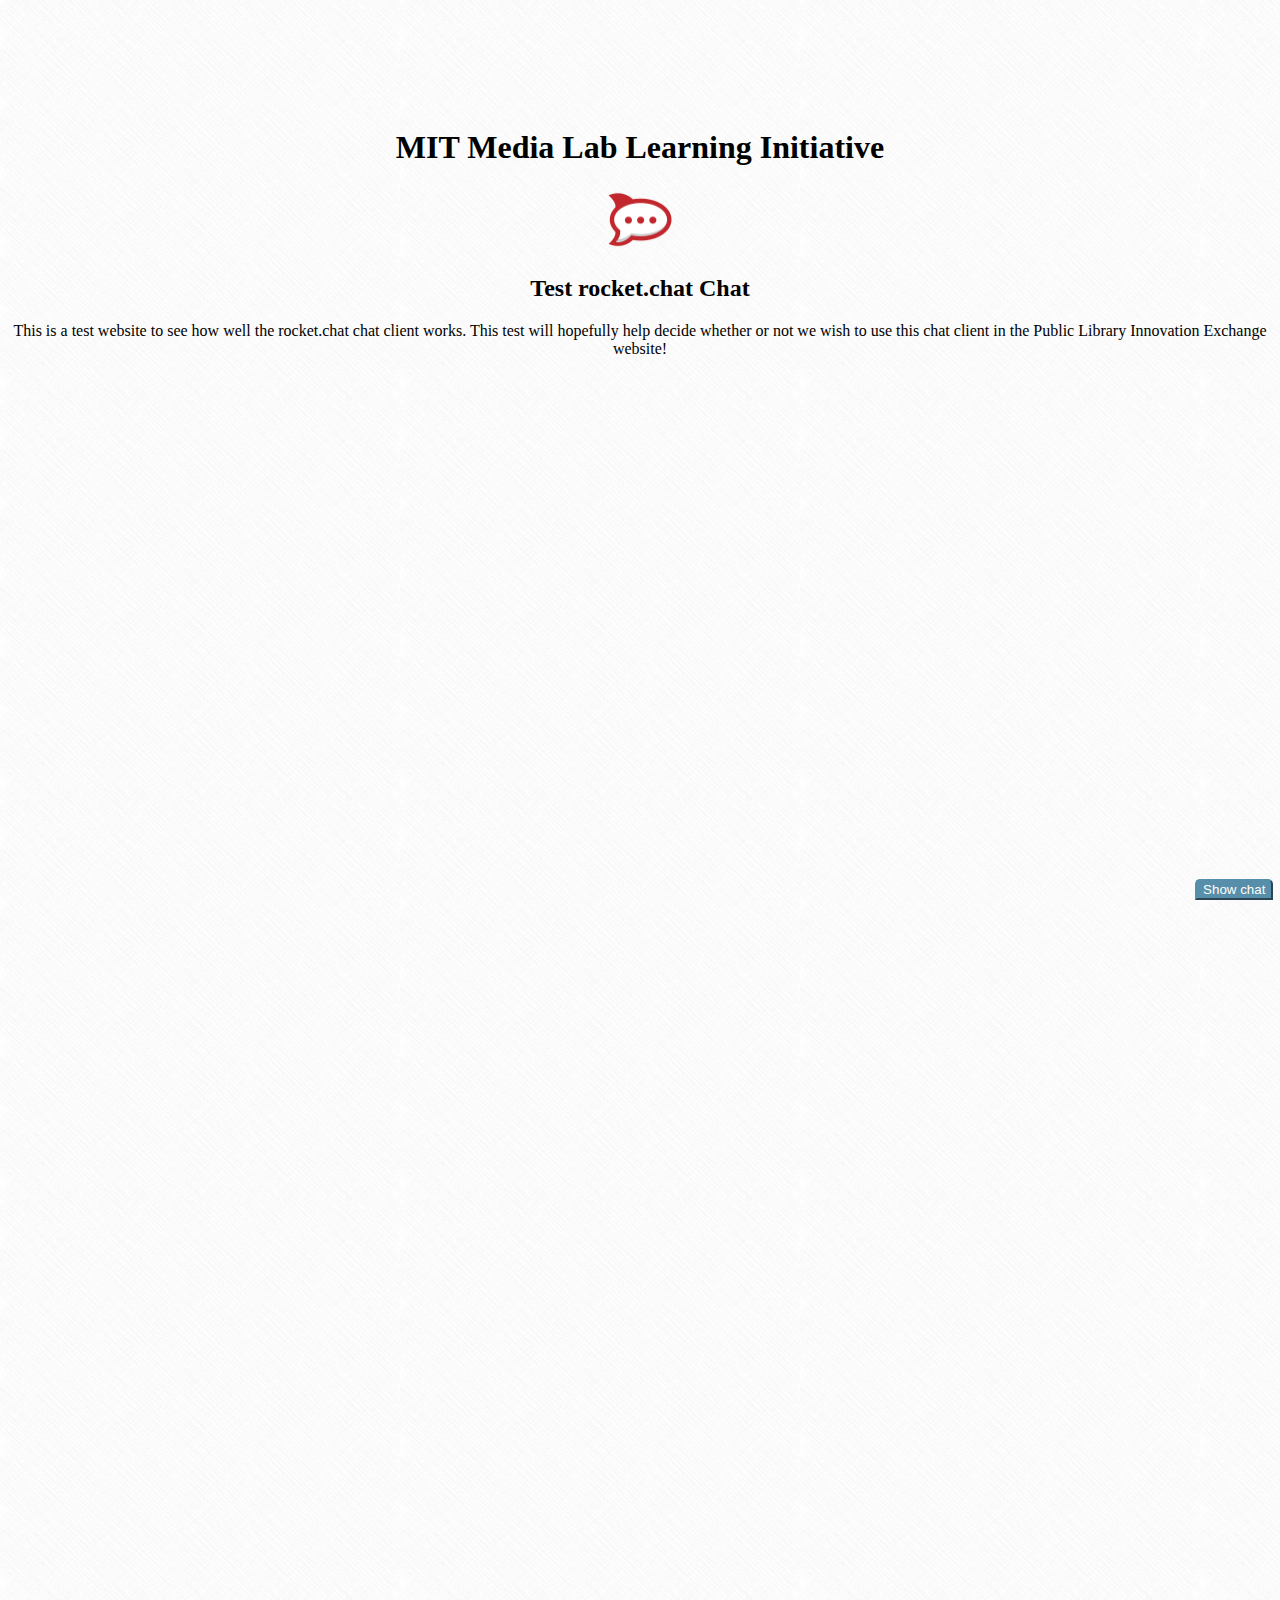
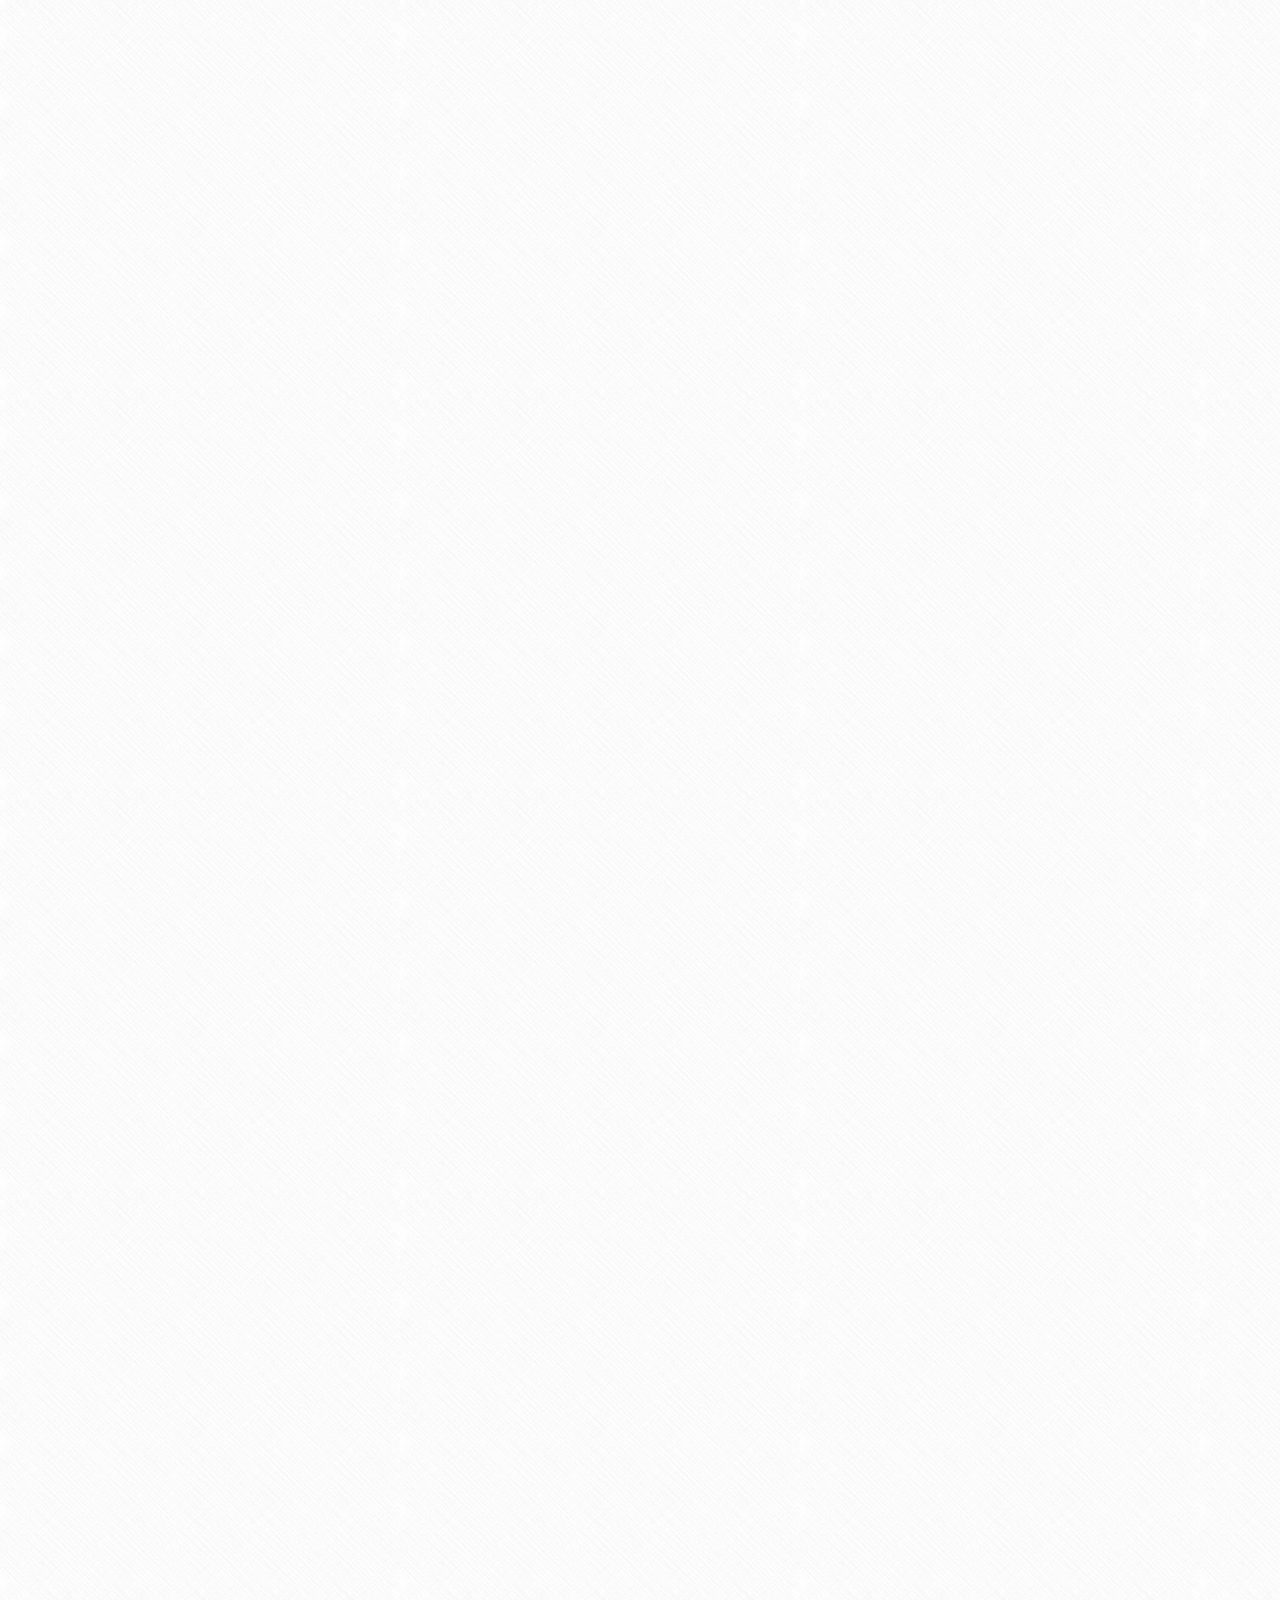
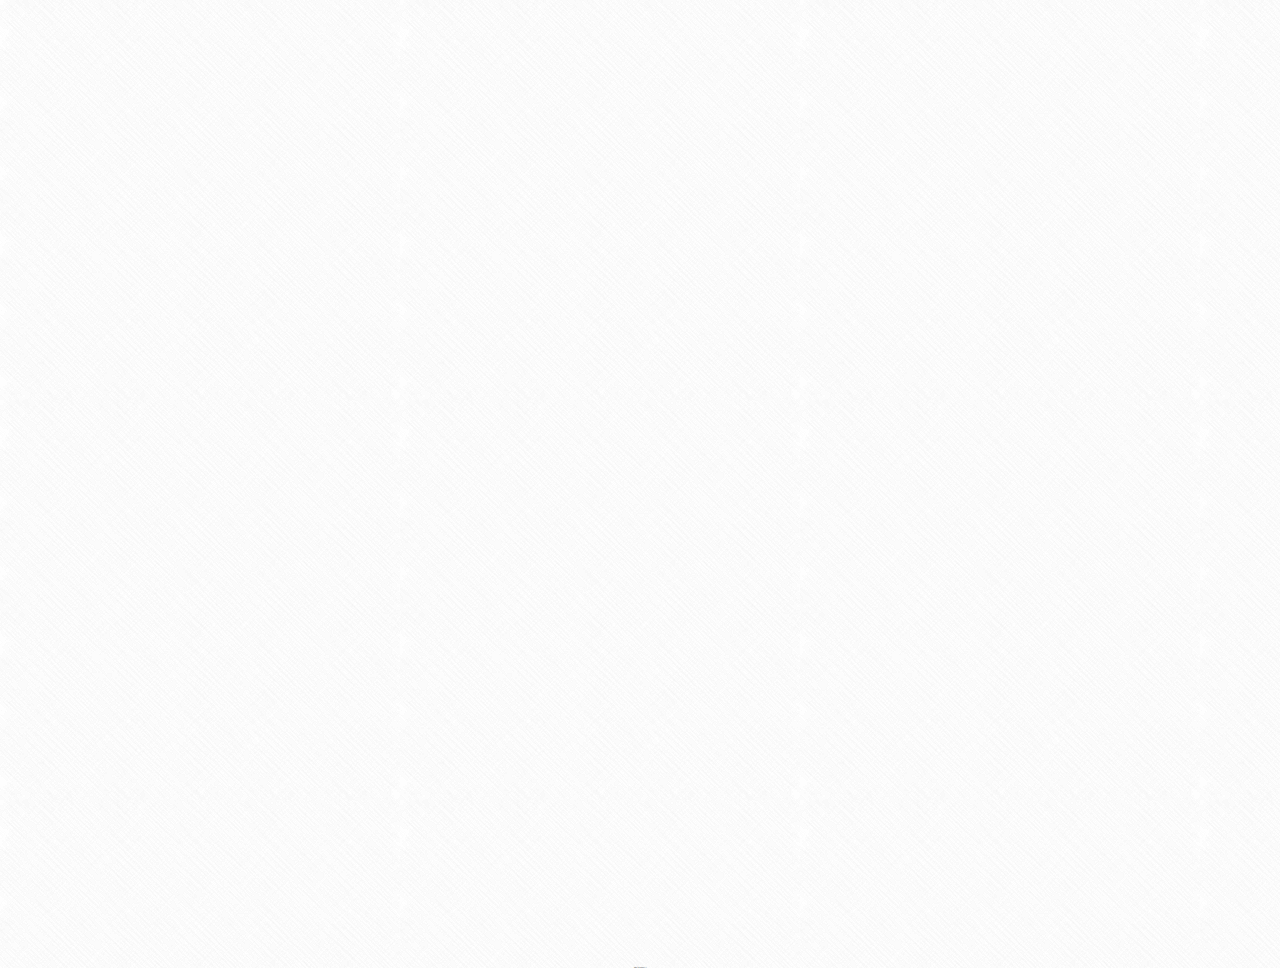
<file: index.html>
<!DOCTYPE html>
<html lang="en">
  <meta charset="utf-8">
  <head>
    <link rel = "stylesheet" type = "text/css" href = "style.css">
    <script src = "scripts.js"></script>
  </head>
  <body>
  <div class = "info-text-no-chat">
    <h1 id = 'title'> MIT Media Lab Learning Initiative </h1>
    <img src = "rocketchat.png" id = "logo">
    <h2 id = "heading"> Test rocket.chat Chat </h2> 
    <p>
    This is a test website to see how well the rocket.chat chat client works. This test will hopefully help decide whether or not we wish to use this chat client in the Public Library Innovation Exchange website!
    </p>
  </div>
  <div id = "rocket" class = "hidden">
    <iframe src = "https://demo.rocket.chat/channel/learning-initiative-testing?layout=embedded" id = "chat"></iframe> <!-- ?layout=embedded leads to simpler view, doing this for now.-->
  </div>
  <input type = "button" class = "button-hidden-chat" id = "rocket-chat-button" onclick = "unhide(this, 'rocket');" value = "Show chat">
  <p id = "secret">
  Just for scroll :)
  </p>
  </body>
</html>
</file>
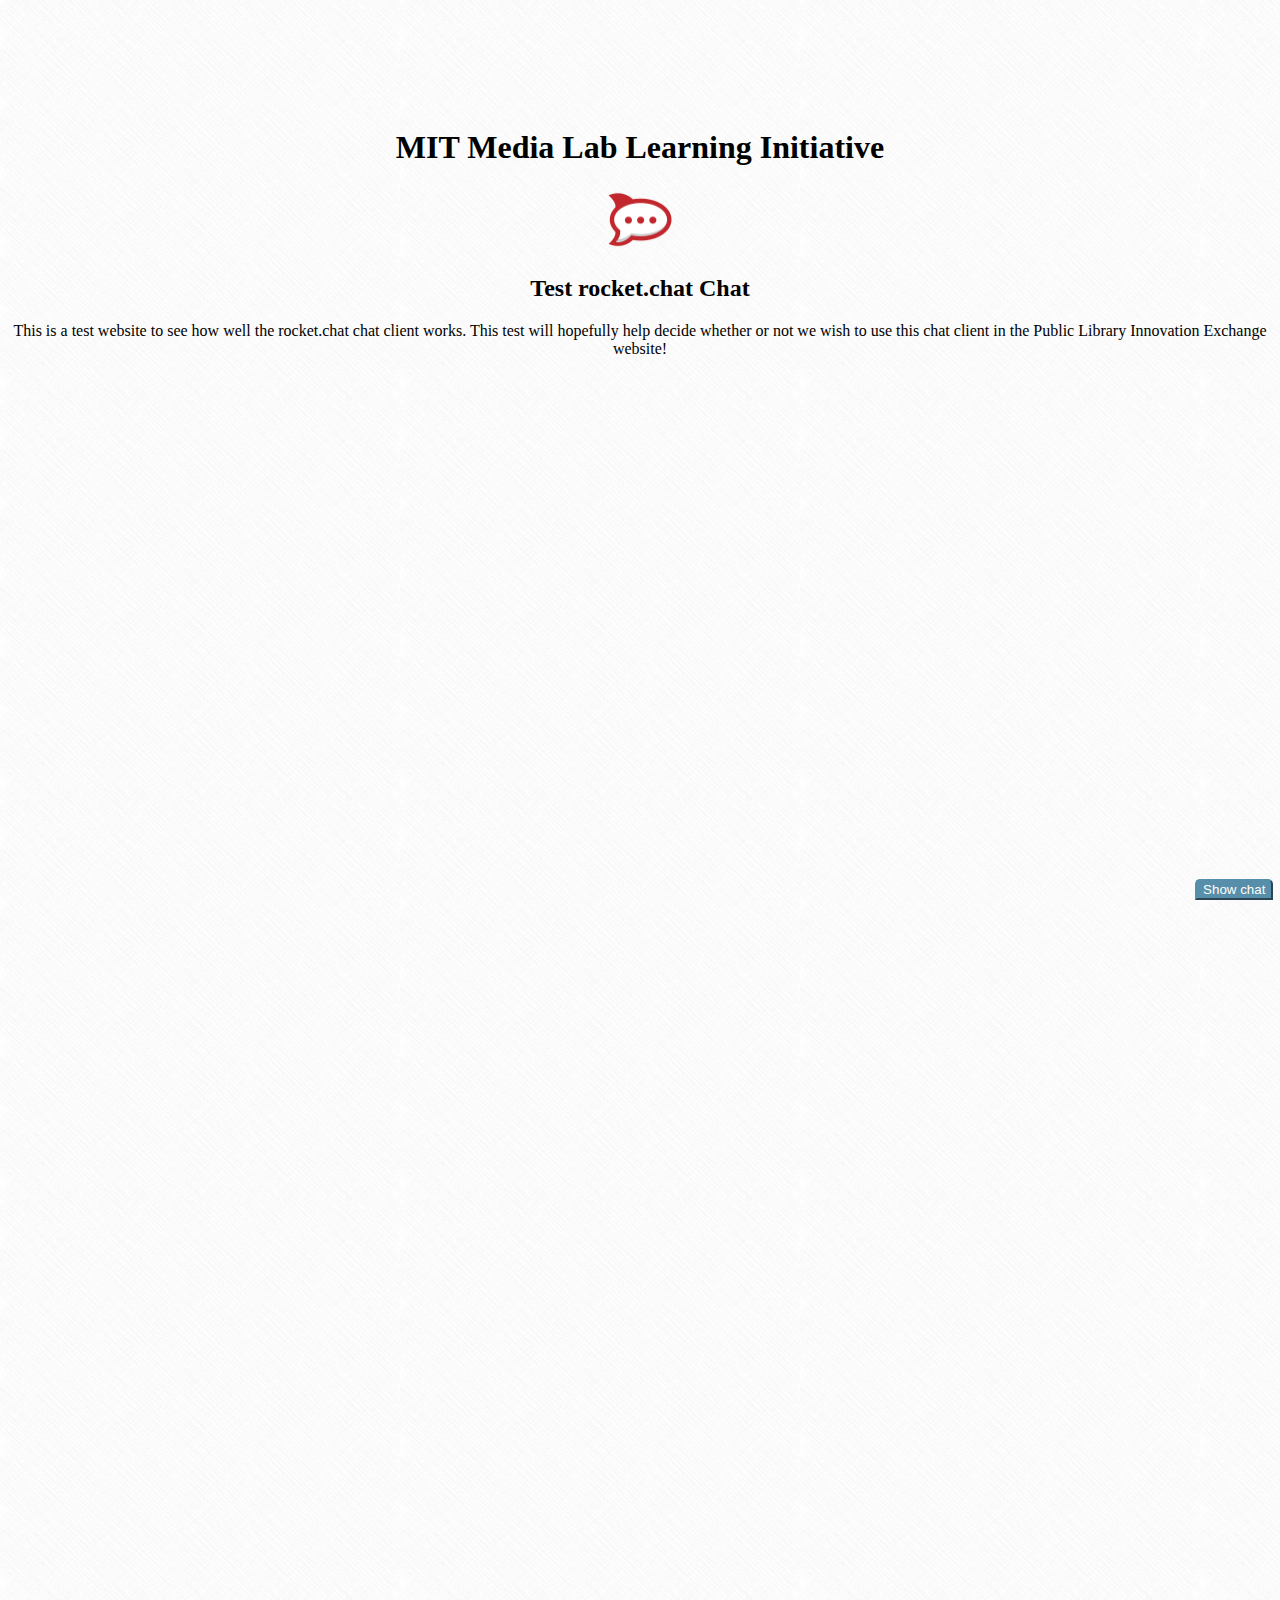
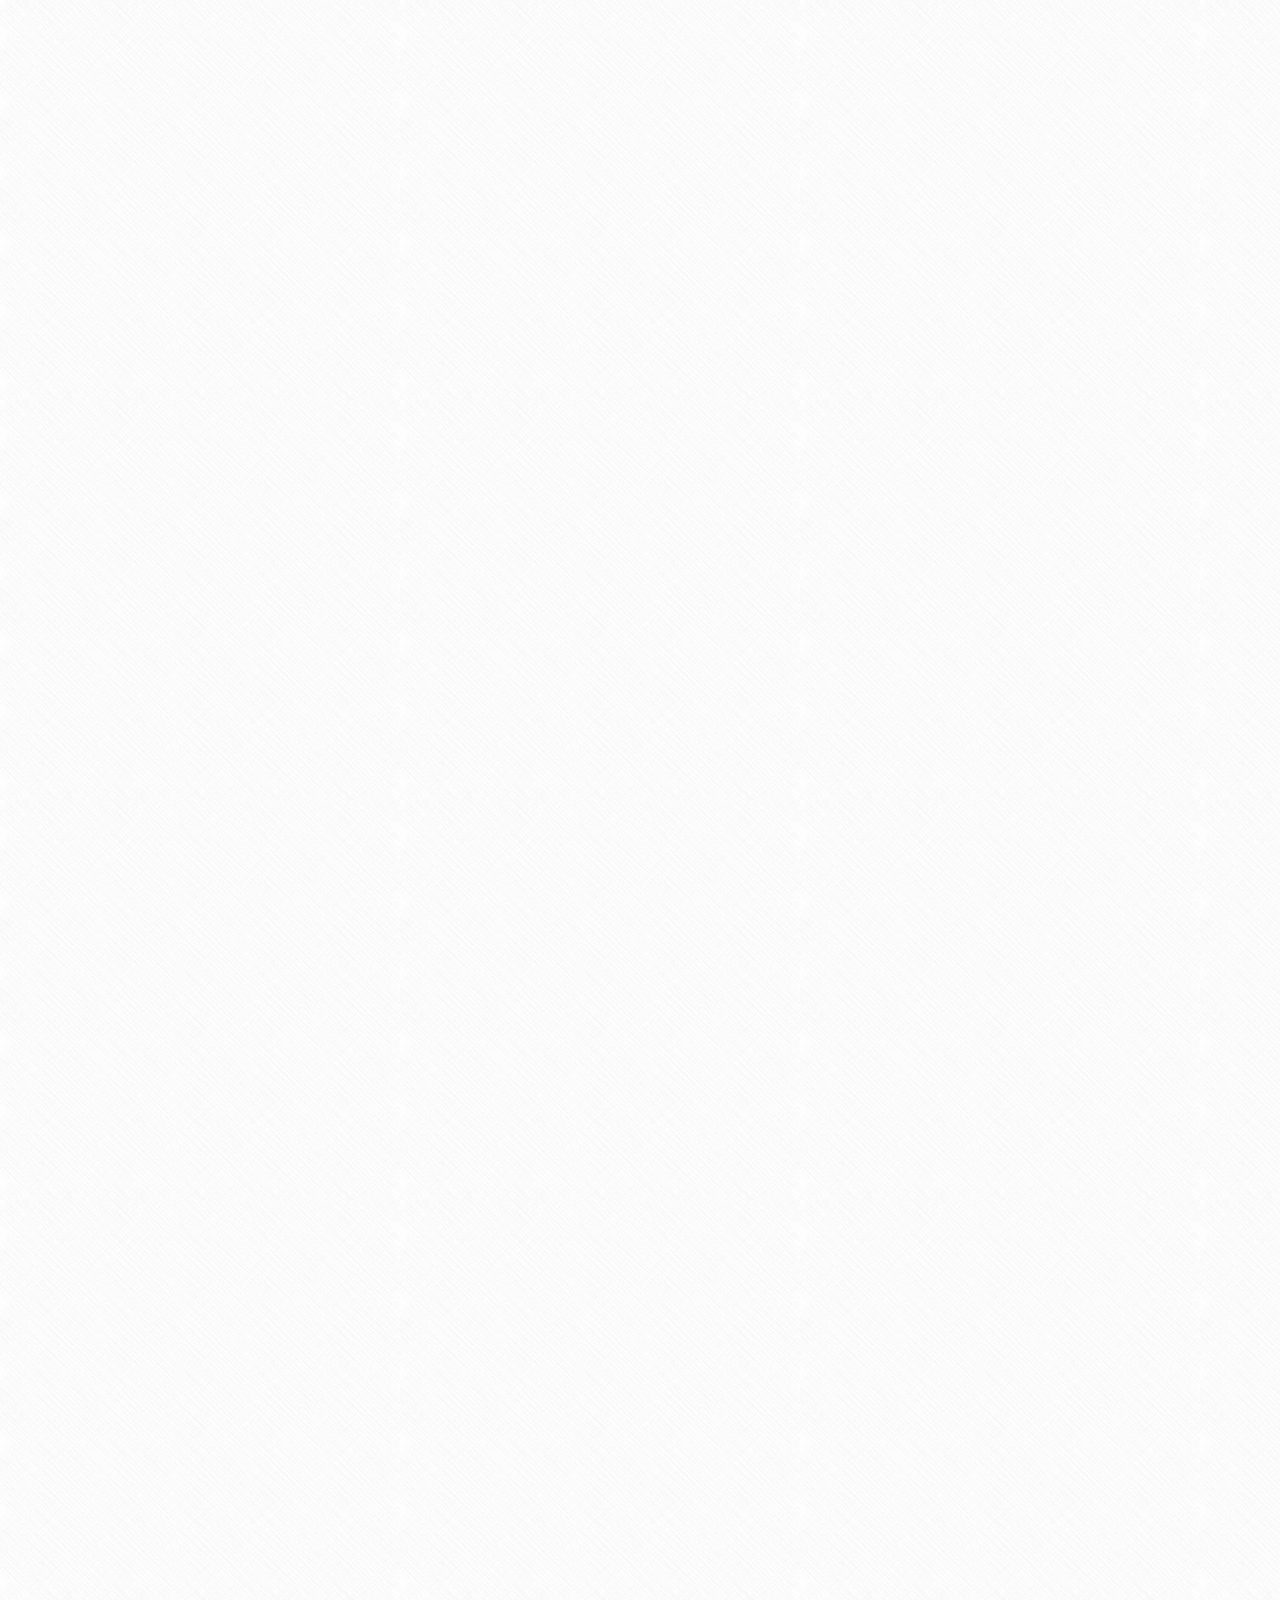
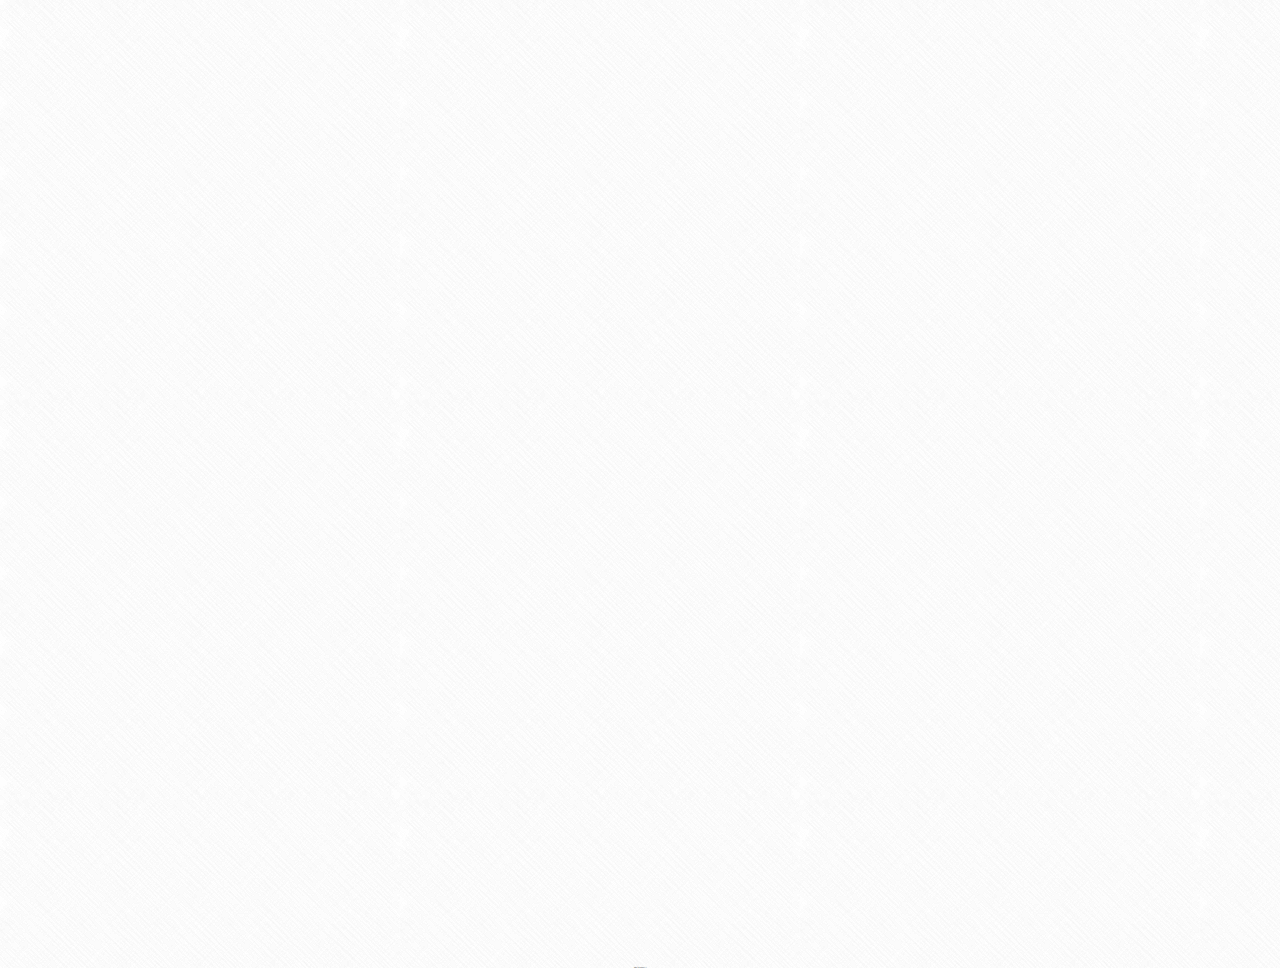
<file: admin.html>
<!-- "Admin" page, which serves to give the full rocket.chat feature-set, instead of the limited view of the embedded one--> 
<!DOCTYPE html>
<html lang="en">
  <meta charset="utf-8">
  <head>
    <link rel = "stylesheet" type = "text/css" href = "style.css">
    <script src = "scripts.js"></script>
  </head>
  <body>
  <div class = "info-text-no-chat">
    <h1 id = 'title'> MIT Media Lab Learning Initiative </h1>
    <img src = "rocketchat.png" id = "logo">
    <h2 id = "heading"> Test rocket.chat Chat </h2> 
    <p>
    This is a test website to see how well the rocket.chat chat client works. This test will hopefully help decide whether or not we wish to use this chat client in the Public Library Innovation Exchange website!
    </p>
  </div>
  <div id = "rocket" class = "hidden">
    <iframe src = "https://demo.rocket.chat/channel/learning-initiative-testing" id = "chat"></iframe>
  </div>
  <input type = "button" class = "button-hidden-chat" id = "rocket-chat-button" onclick = "unhide(this, 'rocket');" value = "Show chat">
  <p id = "secret">
  Just for scroll :)
  </p>
  </body>
</html>
</file>
<file: style.css>
html {
  height: 100%;
}

body {
  height: 100%;
  background: url(crossword.png);
}

#title {
  text-align: center;
}

.info-text-no-chat {
  padding-top: 100px;
  text-align: center;
}

.info-text-show-chat {
  padding-top: 100px;
  text-align: center;
  margin-right: 35%;
}

#secret {
  font-size: 2px;
  padding: 300% 0 0 0;
  text-align: center;
}

#logo {
  height: 5%;
  width: 5%;
}

  /* Chat/button */
.hidden {
  display: none;
}

.unhidden{
  display: block;
}

#chat {
  position: fixed;
  right: 0;
  bottom: 0;
  width: 35%;
  height: 80%;
  border: none;
}

#rocket-chat-button {
  position: fixed;
  cursor: pointer;
}

.button-hidden-chat {
  background-color: #578ea9;
  color: white;
  border-top-left-radius: 5px;
  border-top-right-radius: 5px;
  border-color: #578ea9;
  margin: 0 0.5em;
  bottom: 0;
  right: 0;
}

.button-open-chat {
  background-color: transparent;
  color: #696969;
  margin: 0 0;
  right: 0;
  top: 20%;
  border: none;
  text-align: center;
  width: 3.2%;
  height: 6%;
}

.button-open-chat-admin {
  top: 14%;
}

.button-open-chat:hover {
  background-color: red;
  color: white;
}

input:focus {
  outline: none;
}
</file>
